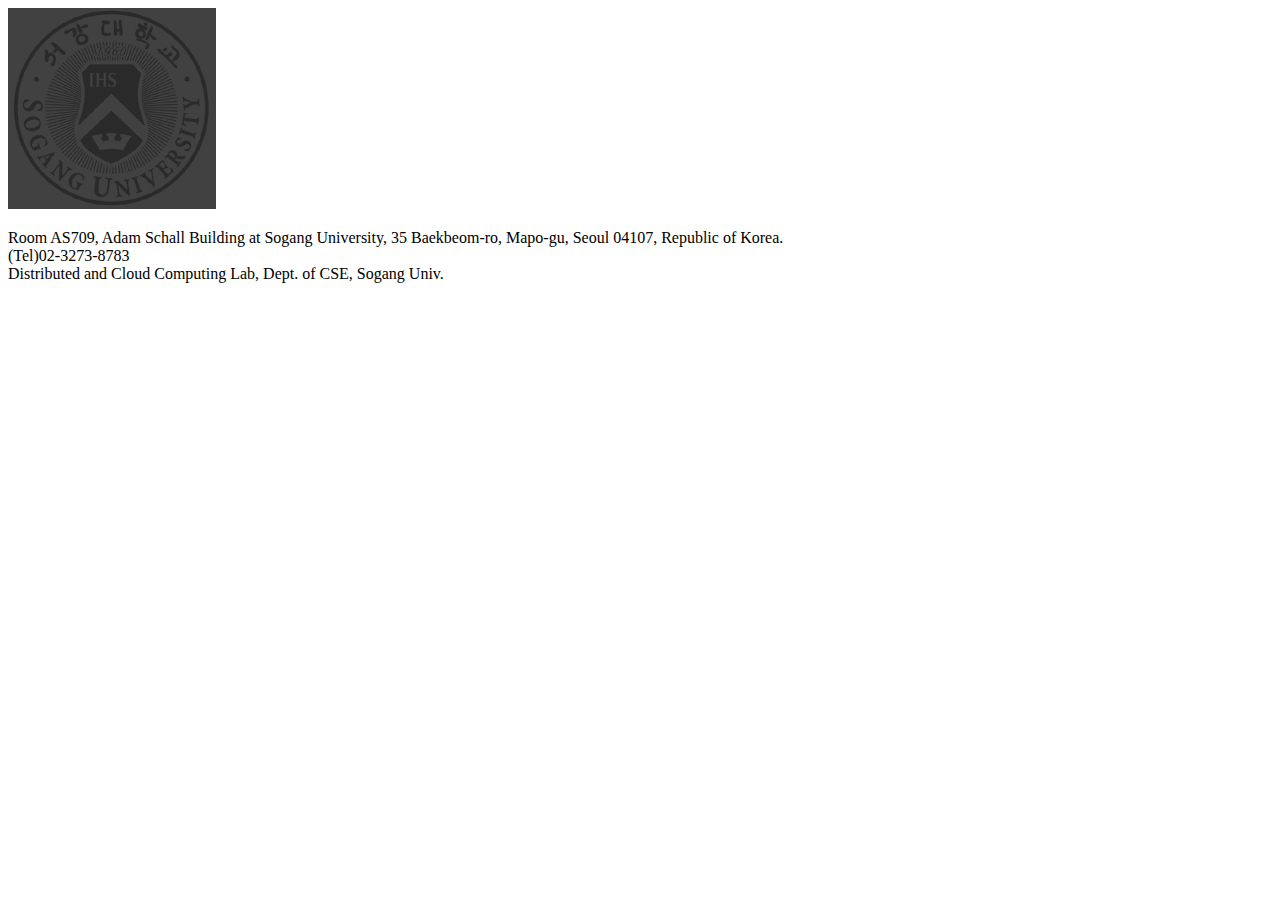
<file: dcclab_flask/static/common/footer.html>
<!DOCTYPE html>
<html>
<head>
    <meta charset="UTF-8">
    <title>DCC Lab in Department of Computer Science and Engineering, Sogang University</title>
</head>
<body>
    <div id="footer">
        
        <div>
            <img src="../img/img31.jpg">
            <p>
                Room AS709, Adam Schall Building at Sogang University, 35 Baekbeom-ro, Mapo-gu, Seoul 04107, Republic of Korea. <br>  
                (Tel)02-3273-8783<br>  
                  
                <span>Distributed and Cloud Computing Lab, Dept. of CSE, Sogang Univ.</span><br> 
            </p>
        </div>
    </div>
</body>
</html>
</file>
